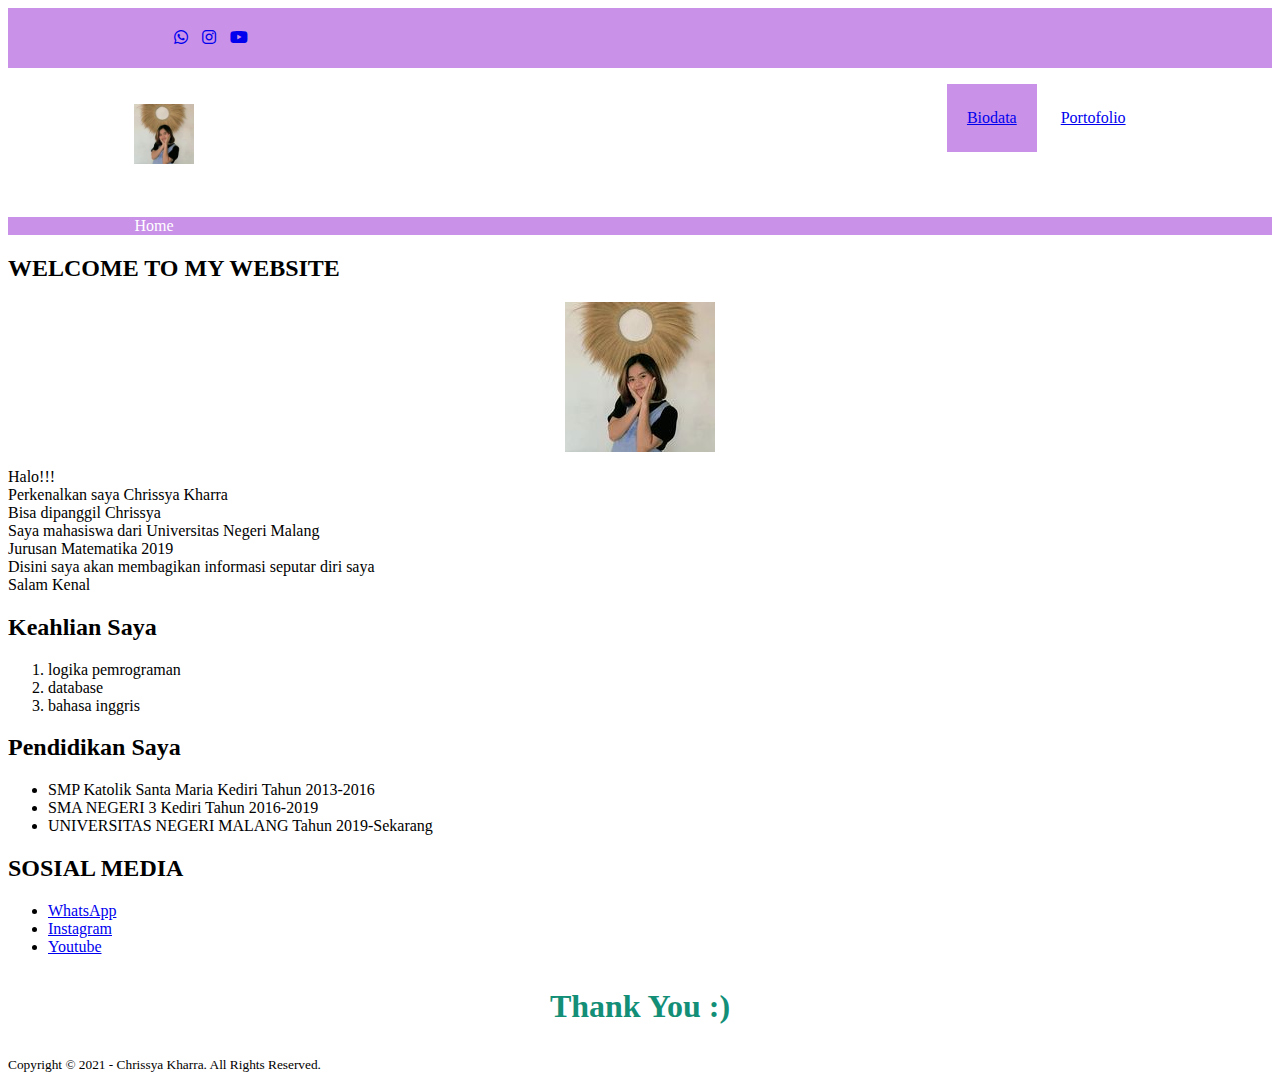
<file: index.html>
<html>
    <head>
        <meta charset="UTF-8">
        <meta http-equiv="X-UA-Compatible" content="IE=edge">
        <meta name="viewport" content="width=device-width, initial-scale=1.0">
        <title>Chrissya Kharra/Biodata</title>
        <link rel="stylesheet" type="text/css" href="style.css">
        <link rel="stylesheet" type="text/css" href="https://cdnjs.cloudflare.com/ajax/libs/font-awesome/6.0.0-beta2/css/all.min.css">
    </head>
    <body>
        <div class="medsos">
        <div class="container">
            <ul>
            <li><a href="https://wa.me/085604894101"><i class="fab fa-whatsapp"></i></a></li>
            <li><a href="https://www.instagram.com/chrissyakhara/"><i class="fab fa-instagram"></i></a></li>
            <li><a href="https://www.youtube.com/channel/UCJWbtPm4GLI4qpHLI8OJzIw"><i class="fab fa-youtube"></i></a></li>
            </ul>
        </div>
        </div>
    <header>
        <div class="container">
            <!--menu-->
            <h1><a href="index.html"><img src=img/foto.jpg width="60"></a></h1>
            <ul>
                <li class="active"><a href="index.html">Biodata</a></li>
                <li><a href="portofolio.html">Portofolio</a></li>
            </ul>
        </div>
    </header>  
        <!-- label -->
        <section class="label">
        <div class="container">
            <p>Home</p>
        </div>
    </section>  
        <!--contain-->
        <h2>WELCOME TO MY WEBSITE</h2>
        <p align="center"><img src="img/foto.jpg" widht="200"></p>
        <p>Halo!!! <br> Perkenalkan saya Chrissya Kharra <br> Bisa dipanggil Chrissya <br> Saya mahasiswa dari Universitas Negeri Malang <br> Jurusan Matematika 2019 <br> Disini saya akan membagikan informasi seputar diri saya<br> Salam Kenal</p>
        <h2>Keahlian Saya</h2>
            <ol>
                <li>logika pemrograman</li>
                <li>database</li>
                <li>bahasa inggris</li>
            </ol> 
        <h2>Pendidikan Saya</h2>
            <ul>
                <li>SMP Katolik Santa Maria Kediri Tahun 2013-2016 </li>
                <li>SMA NEGERI 3 Kediri Tahun 2016-2019</li>
                <li>UNIVERSITAS NEGERI MALANG Tahun 2019-Sekarang</li>
            </ul>
        <h2>SOSIAL MEDIA</h2>
            <ul>
                <li><a href="https://wa.me/085604894101">WhatsApp</a></li>
                <li><a href="https://www.instagram.com/chrissyakhara/">Instagram</a></li>
                <li><a href="https://www.youtube.com/channel/UCJWbtPm4GLI4qpHLI8OJzIw">Youtube</a></li>
            </ul>
            <h1><p align="center" style=color:#148f77;> Thank You :)</p></h1>
        <!--fotter-->
        <footer>
            <small>Copyright &copy; 2021 - Chrissya Kharra. All Rights Reserved.</small>
        </footer>
    </body>
</html>
</file>
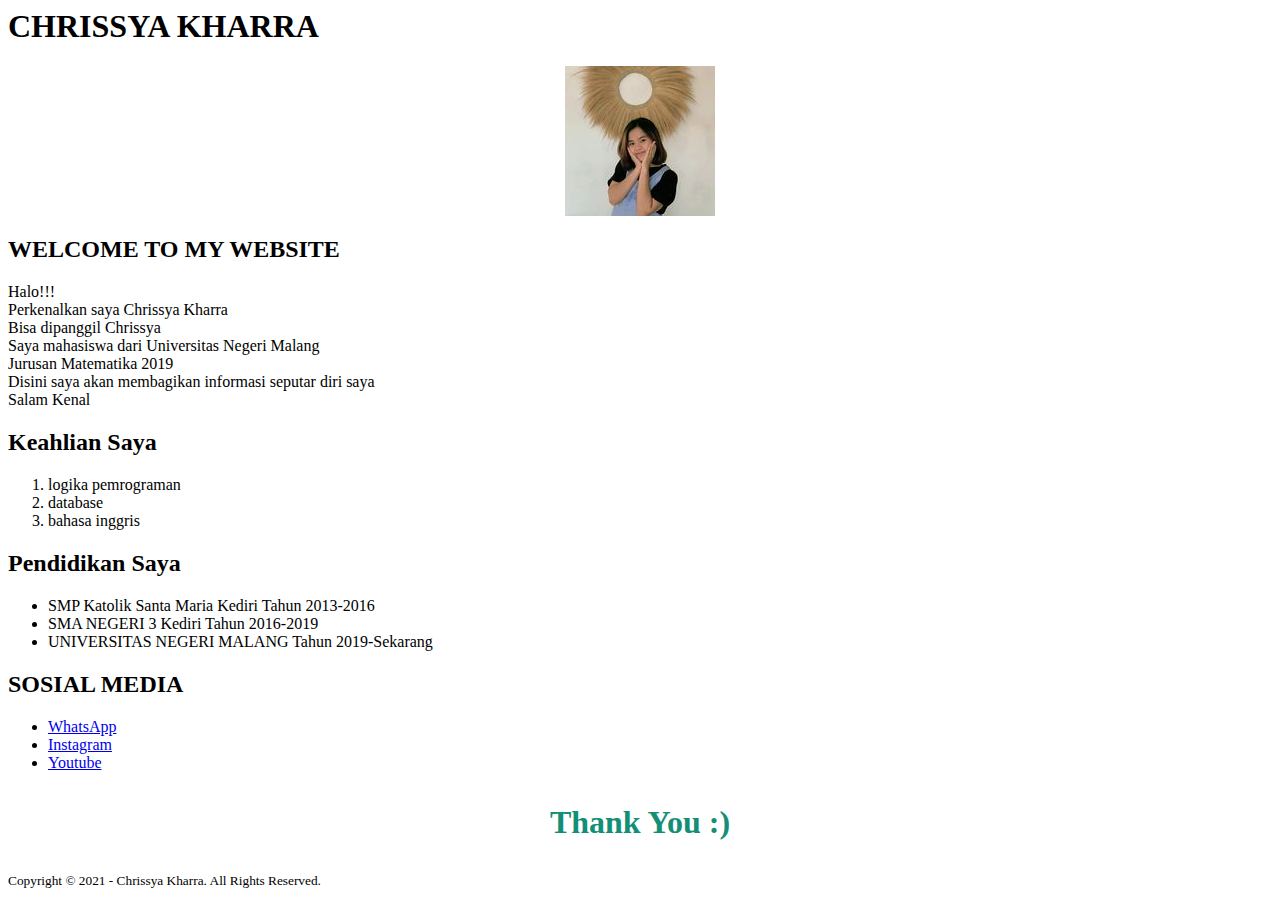
<file: Membuat profil.html>
<html>
    <head>
        <title>Chrissya Kharra</title>
    </head>
    <body>
        <!-- header -->
        <header>
            <h1>CHRISSYA KHARRA</h1>
        </header>
        <!--contain-->
        <p align="center"><img src="img/foto.jpg" widht="200"></p>
        <h2>WELCOME TO MY WEBSITE</h2>
        <p>Halo!!! <br> Perkenalkan saya Chrissya Kharra <br> Bisa dipanggil Chrissya <br> Saya mahasiswa dari Universitas Negeri Malang <br> Jurusan Matematika 2019 <br> Disini saya akan membagikan informasi seputar diri saya<br> Salam Kenal</p>
        <h2>Keahlian Saya</h2>
            <ol>
                <li>logika pemrograman</li>
                <li>database</li>
                <li>bahasa inggris</li>
            </ol> 
        <h2>Pendidikan Saya</h2>
            <ul>
                <li>SMP Katolik Santa Maria Kediri Tahun 2013-2016 </li>
                <li>SMA NEGERI 3 Kediri Tahun 2016-2019</li>
                <li>UNIVERSITAS NEGERI MALANG Tahun 2019-Sekarang</li>
            </ul>
        <h2>SOSIAL MEDIA</h2>
            <ul>
                <li><a href="https://wa.me/085604894101">WhatsApp</a></li>
                <li><a href="https://www.instagram.com/chrissyakhara/">Instagram</a></li>
                <li><a href="https://www.youtube.com/channel/UCJWbtPm4GLI4qpHLI8OJzIw">Youtube</a></li>
            </ul>
            <h1><p align="center" style=color:#148f77;> Thank You :)</p></h1>
        <!--fotter-->
        <footer>
            <small>Copyright &copy; 2021 - Chrissya Kharra. All Rights Reserved.</small>
        </footer>
    </body>
</html>
</file>
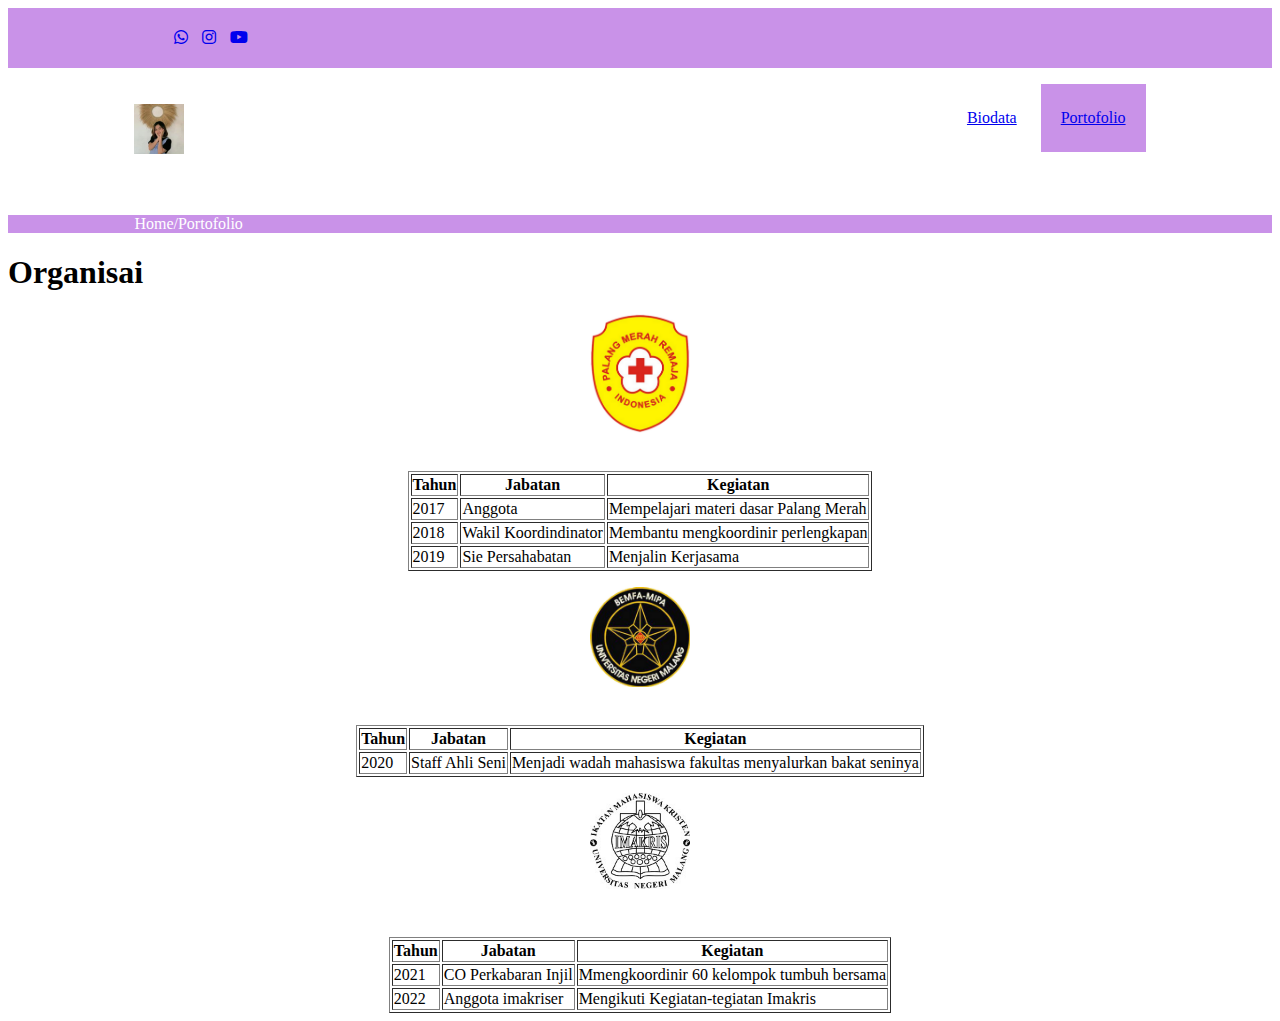
<file: Portofolio.html>
<!DOCTYPE html>
<html lang="en">
<head>
    <meta charset="UTF-8">
    <meta http-equiv="X-UA-Compatible" content="IE=edge">
    <meta name="viewport" content="width=device-width, initial-scale=1.0">
    <title>Chrissya Kharra/Portofolio</title>
    <link rel="stylesheet" type="text/css" href="style.css">
    <link rel="stylesheet" type="text/css" href="https://cdnjs.cloudflare.com/ajax/libs/font-awesome/6.0.0-beta2/css/all.min.css">
</head>
<body>
    <div class="medsos">
    <div class="container">
        <ul>
        <li><a href="https://wa.me/085604894101"><i class="fab fa-whatsapp"></i></a></li>
        <li><a href="https://www.instagram.com/chrissyakhara/"><i class="fab fa-instagram"></i></a></li>
        <li><a href="https://www.youtube.com/channel/UCJWbtPm4GLI4qpHLI8OJzIw"><i class="fab fa-youtube"></i></a></li>
        </ul>
    </div>
    </div>
<header>
    <div class="container">
        <!--menu-->
        <h1><a href="index.html"><img src=img/foto.jpg width="50" height="50"></a></h1>
        <ul>
            <li><a href="index.html">Biodata</a></li>
            <li class="active"><a href="portofolio.html">Portofolio</a></li>
        </ul>
    </div>
</header>
    <!-- label -->
    <section class="label">
        <div class="container">
            <p>Home/Portofolio</p>
        </div>
    </section>
    <!--contain-->
    <h1>Organisai</h1>
    <!--Tahun, jabatan, kegiatan-->
    <p align="center"><img src="img/pmr.png" width="100"><br><BR>
        <table border="" align="center">
            <tr>
                <th>Tahun</th>
                <th>Jabatan</th>
                <th>Kegiatan</th>
            </tr>
            <tr>
                <td>2017</td>
                <td>Anggota</td>
                <td>Mempelajari materi dasar Palang Merah</td>
            </tr>
            <tr>
                <td>2018</td>
                <td>Wakil Koordindinator</td>
                <td>Membantu mengkoordinir perlengkapan</td>
            </tr>
            <tr>
                <td>2019</td>
                <td>Sie Persahabatan</td>
                <td>Menjalin Kerjasama</td>
            </tr>
        </table>
    <p align="center"><img src="img/bem.jpg" width="100"><br><BR>
        <table border="" align="center">
            <tr>
                <th>Tahun</th>
                <th>Jabatan</th>
                <th>Kegiatan</th>
            </tr>
            <tr>
                <td>2020</td>
                <td>Staff Ahli Seni</td>
                <td>Menjadi wadah mahasiswa fakultas menyalurkan bakat seninya</td>
            </tr>
        </table>
    <p align="center"><img src="img/imakris.jpg" width="100"><br><BR>
        <table border="" align="center">
            <tr>
                <th>Tahun</th>
                <th>Jabatan</th>
                <th>Kegiatan</th>
            </tr>
            <tr>
                <td>2021</td>
                <td>CO Perkabaran Injil</td>
                <td>Mmengkoordinir 60 kelompok tumbuh bersama</td>
            </tr>
            <tr>
               <td>2022</td>
               <td>Anggota imakriser</td>
               <td>Mengikuti Kegiatan-tegiatan Imakris</td>
            </tr>
        </table>
</body>
</html>
</file>
<file: style.css>
.medsos
{padding:5px 0;background-color:#c992e8;}
.medsos ul li 
{display: inline-block; color: #111;margin-right: 10px;}
.container
{width:80%;
margin:0 auto;}
.container:after
{content:'';
display:block;
clear:both;}
header h1 
{float: left;
padding:15px 0;
color: #c992e8}
header ul
{float: right;}
header ul li
{display: inline-block;}
header ul li a
{padding:25px 20px;
display: inline-block;}
header ul li a:hover
{background-color:#c992e8;
color:#fff;}
.active
{background-color:#c992e8;
color:#fff;}
.label
{background-color:#c992e8;
color:#fff;}
</file>
